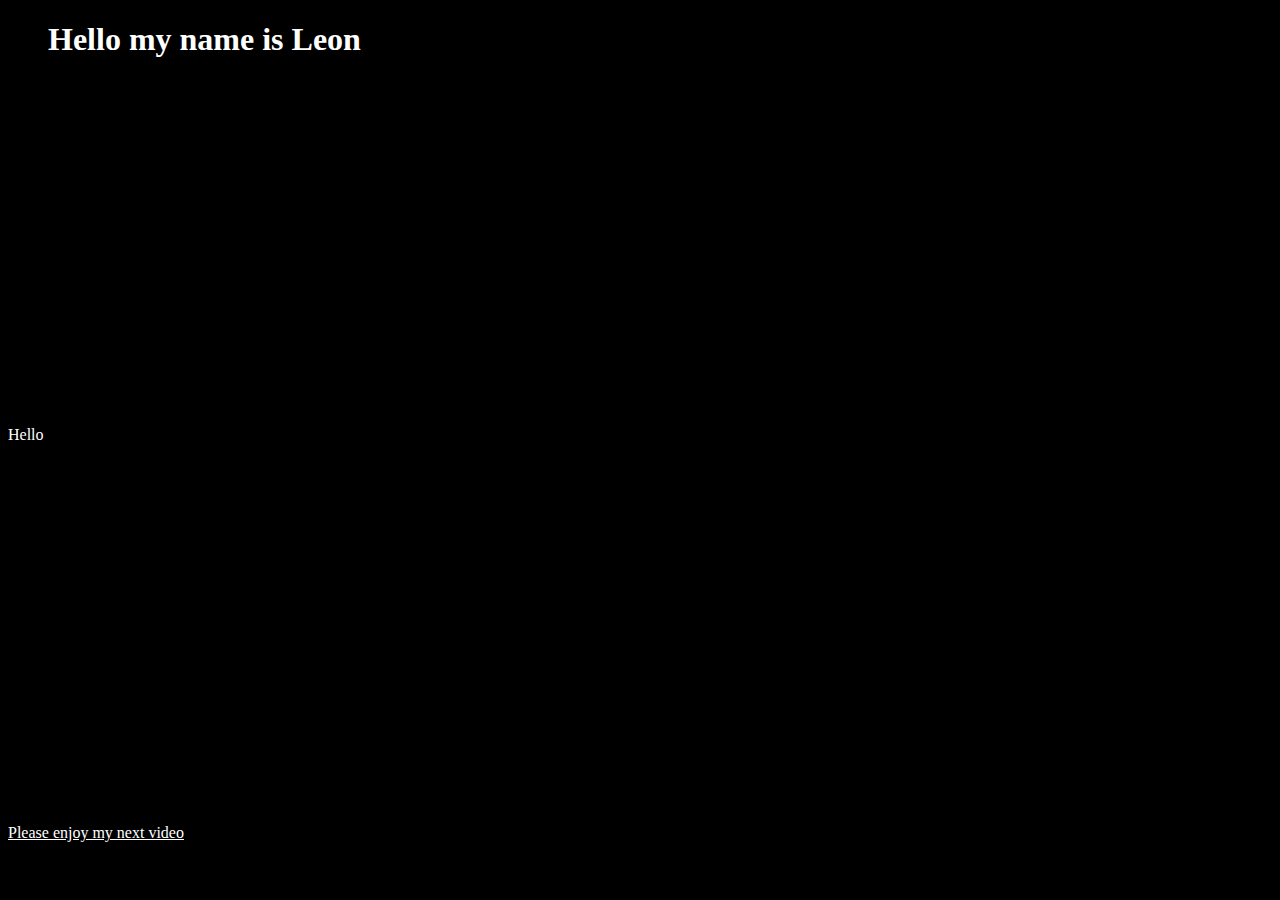
<file: project1-2.html>
<!DOCTYPE html>
<html>
<head>
<style>
body {
    background-color: black;
}

h1 {
    color: white;
    margin-left: 40px;
} 
p {
color: white;
margin-right: 100px;

}
a{
color: white;

}
</style>
	<title></title>
</head>
	<h1>Hello my name is Leon </h1>
 <p>Hello <iframe src="https://player.vimeo.com/video/256388118?title=0&byline=0&portrait=0" width="640" height="360" frameborder="0" webkitallowfullscreen mozallowfullscreen allowfullscreen></iframe> <iframe src="https://player.vimeo.com/video/254161466?title=0&byline=0&portrait=0" width="640" height="360" frameborder="0" webkitallowfullscreen mozallowfullscreen allowfullscreen></iframe> </p>
 	<a href="project1-3.html">Please enjoy my next video</a>
<body>

</body>
</html>
</file>
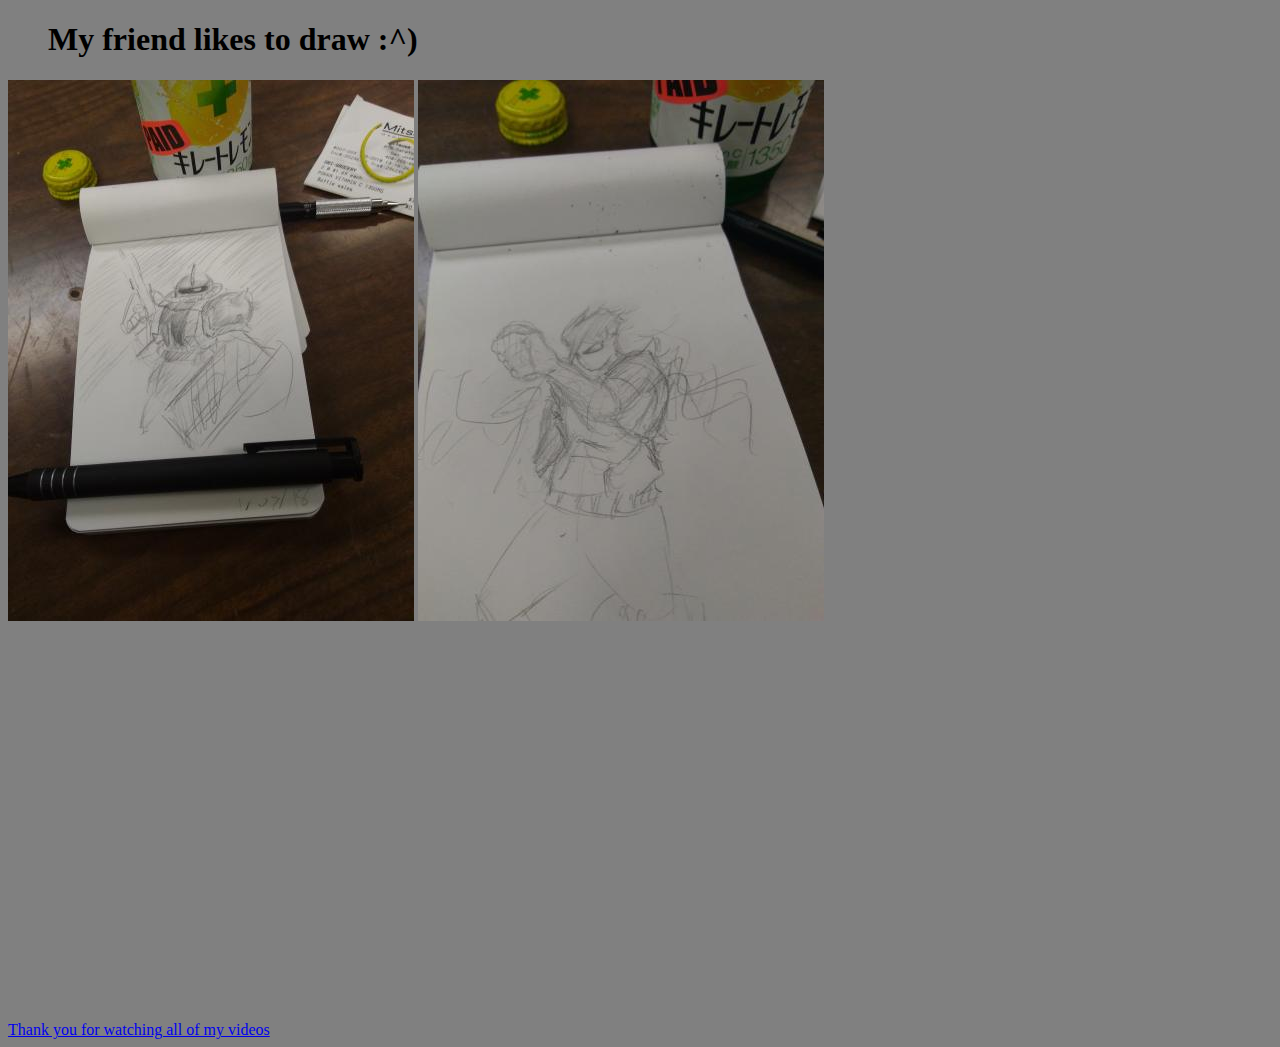
<file: project1-4.html>
<!DOCTYPE html>
<html>
<head>
<style>
body {
    background-color: grey;
}

h1 {
    color: black;
    margin-left: 40px;
} 
</style>
	<title></title>
</head>
	<h1>My friend likes to draw :^) </h1>
	<img src= "videos/draw1.jpg" alt="OC" >
	<img src= "videos/draw2.jpg" alt="Zaku">
 <p><iframe src="https://player.vimeo.com/video/256176510?title=0&byline=0&portrait=0" width="640" height="360" frameborder="0" webkitallowfullscreen mozallowfullscreen allowfullscreen></iframe> </p>
 	<a href="index.html">Thank you for watching all of my videos</a>
<body>

</body>
</html>
</file>
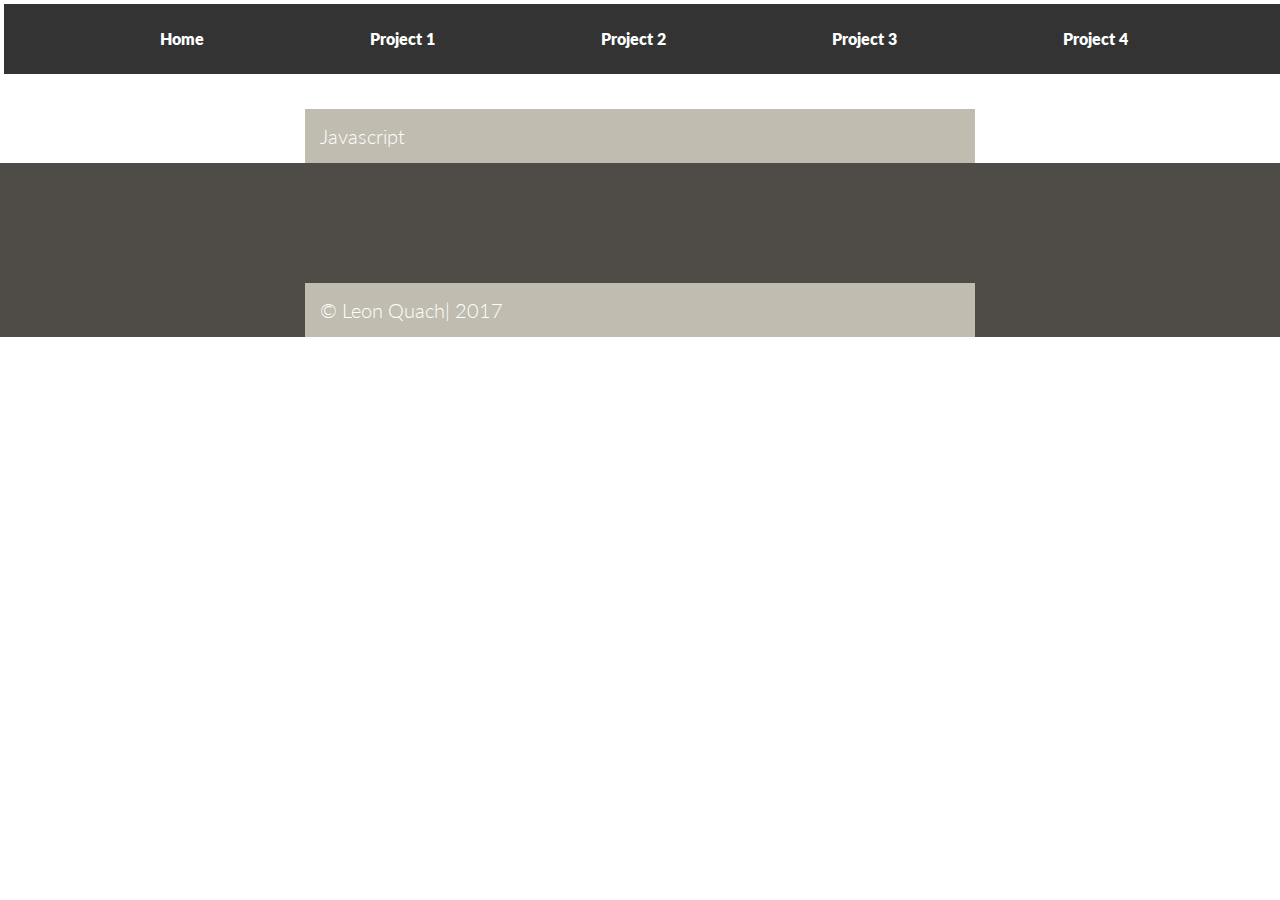
<file: projectfour.html>
<!DOCTYPE html>
<html>

<head>
    <meta charset="utf-8">
    <link rel="stylesheet" type="text/css" href="css/style.css"> <!-- link to style sheet  -->
    <title> Project 1</title>

</head> 

<body>
<div id="main">  <!-- divs are like sections of the page.  You can apply different CSS styles to different sections -->

<div class="statement">
  <header>
   <!-- You can add links to the navigation menu below (link already added to Artist Statement) -->
   <ul>
      <li id="list1"><a href="home.html">Home</a></li>
        <li><a href="projectone.html">Project 1</a></li>
        <li><a href="projecttwo.html">Project 2</a></li>
        <li><a href="projectthree.html">Project 3</a></li>
        <li><a href="projectfour.html">Project 4</a></li>
    </ul>
  </header>

<!-- ADD STATEMENT DIV HERE -->

      <h1>Project 1</h1>

      <p>Javascript </p>
<!-- CLOSE STATEMENT DIV HERE -->
      
      <footer>
        <div class="social">
         
        </div>
        <p> &copy; Leon Quach| 2017</p>
      </footer>
      </div>
  </div>
  </body>
</file>
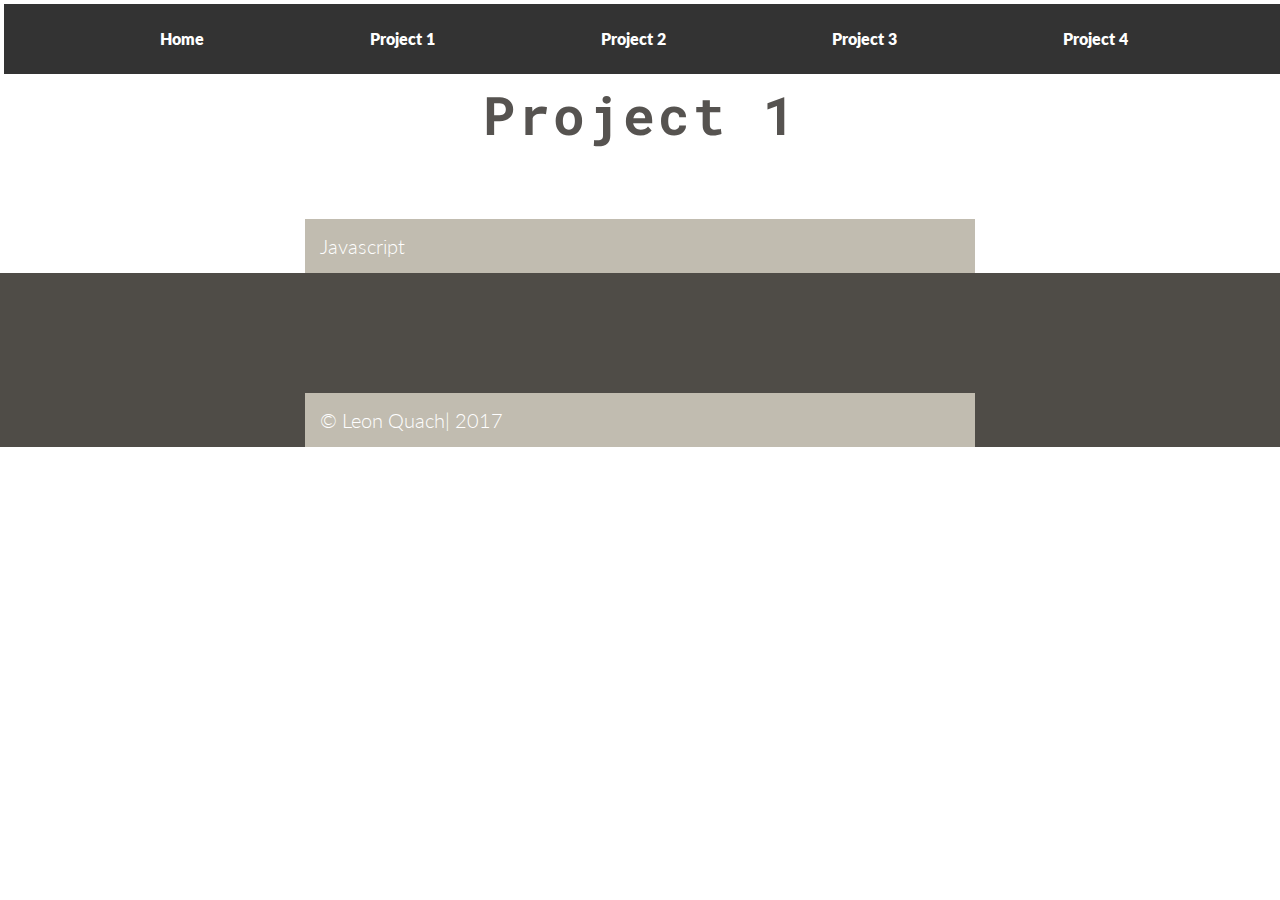
<file: projectone.html>
<!DOCTYPE html>
<html>

<head>
    <meta charset="utf-8">
    <link rel="stylesheet" type="text/css" href="css/style.css"> <!-- link to style sheet  -->
    <title> Project 1</title>

</head> 

<body>
<div id="main">  <!-- divs are like sections of the page.  You can apply different CSS styles to different sections -->

<div class="statement">
  <header>
   <!-- You can add links to the navigation menu below (link already added to Artist Statement) -->
   <ul>
      <li id="list1"><a href="index.html">Home</a></li>
        <li class="dropdown"><a href="projectone.html" class="dropbtn">Project 1</a>
          <div class="dropdown-content">
          <a href="video1-1.html">Video 1-1: The Introduction</a>
          <a href="video1-2.html">Video 1-2: The Interview</a>
          <a href="video1-3.html">Video 1-3: Action Sequence</a>
          <a href="video1-4.html">Video 1-4 Non-Narrative Transition</a>
          </div>
        </li>
        <li><a href="projecttwo.html">Project 2</a></li>
        <li><a href="projectthree.html">Project 3</a></li>
        <li><a href="projectfour.html">Project 4</a></li>
    </ul>
  </header>

<!-- ADD STATEMENT DIV HERE -->
<<div class="project">
      <h1>Project 1</h1>

      <p>Javascript </p>
<!-- CLOSE STATEMENT DIV HERE -->
</div>
      <footer>
        <div class="social">
         
        </div>
        <p> &copy; Leon Quach| 2017</p>
      </footer>
      </div>
  </div>
  </body>  
</html>
</file>
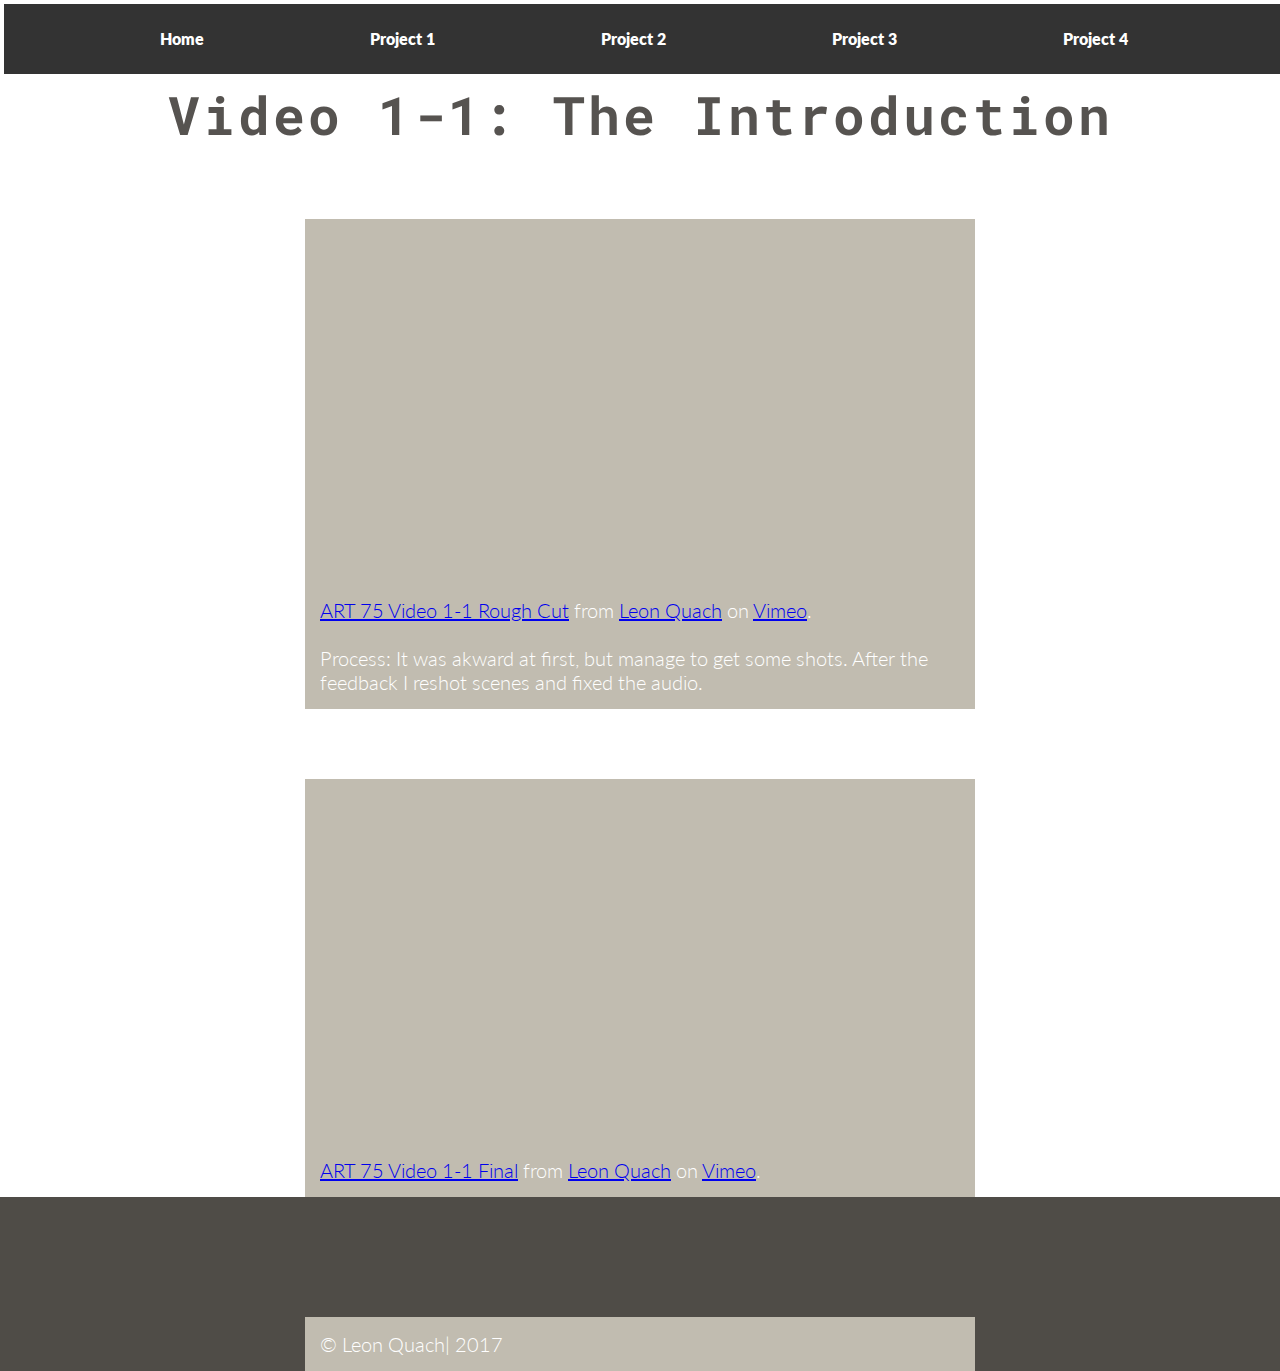
<file: video1-1.html>
<!DOCTYPE html>
<html>

<head>
    <meta charset="utf-8">
    <link rel="stylesheet" type="text/css" href="css/style.css"> <!-- link to style sheet  -->
    <title> Project 1</title>

</head> 

<body>
<div id="main">  <!-- divs are like sections of the page.  You can apply different CSS styles to different sections -->

<div class="statement">
  <header>
   <!-- You can add links to the navigation menu below (link already added to Artist Statement) -->
   <ul>
      <li id="list1"><a href="home.html">Home</a></li>
       <li class="dropdown"><a href="projectone.html" class="dropbtn">Project 1</a>
          <div class="dropdown-content">
          <a href="video1-1.html">Video 1-1: The Introduction</a>
          <a href="video1-2.html">Video 1-2: The Interview</a>
          <a href="video1-3.html">Video 1-3: Action Sequence</a>
          <a href="video1-4.html">Video 1-4 Non-Narrative Transition</a>
          </div>
        </li>
        <li><a href="projecttwo.html">Project 2</a></li>
        <li><a href="projectthree.html">Project 3</a></li>
        <li><a href="projectfour.html">Project 4</a></li>
    </ul>
  </header>

<!-- ADD STATEMENT DIV HERE -->
<<div class="project">
      <h1>Video 1-1: The Introduction</h1>
      <p> <iframe src="https://player.vimeo.com/video/253545525?title=0&byline=0&portrait=0" width="640" height="360" frameborder="0" webkitallowfullscreen mozallowfullscreen allowfullscreen></iframe>
      <a href="https://vimeo.com/253545525">ART 75 Video 1-1 Rough Cut</a> from <a href="https://vimeo.com/user79557737">Leon Quach</a> on <a href="https://vimeo.com">Vimeo</a>. <br> <br>Process: It was akward at first, but manage to get some shots. After the feedback I reshot scenes and fixed the audio.</p>
      <p><iframe src="https://player.vimeo.com/video/254161466?title=0&byline=0&portrait=0" width="640" height="360" frameborder="0" webkitallowfullscreen mozallowfullscreen allowfullscreen></iframe>
      <a href="https://vimeo.com/254161466">ART 75 Video 1-1 Final</a> from <a href="https://vimeo.com/user79557737">Leon Quach</a> on <a href="https://vimeo.com">Vimeo</a>.</p>
      
<!-- CLOSE STATEMENT DIV HERE -->
</div>
      <footer>
        <div class="social">
         
        </div>
        <p> &copy; Leon Quach| 2017</p>
      </footer>
      </div>
  </div>
  </body>  
</html>
</file>
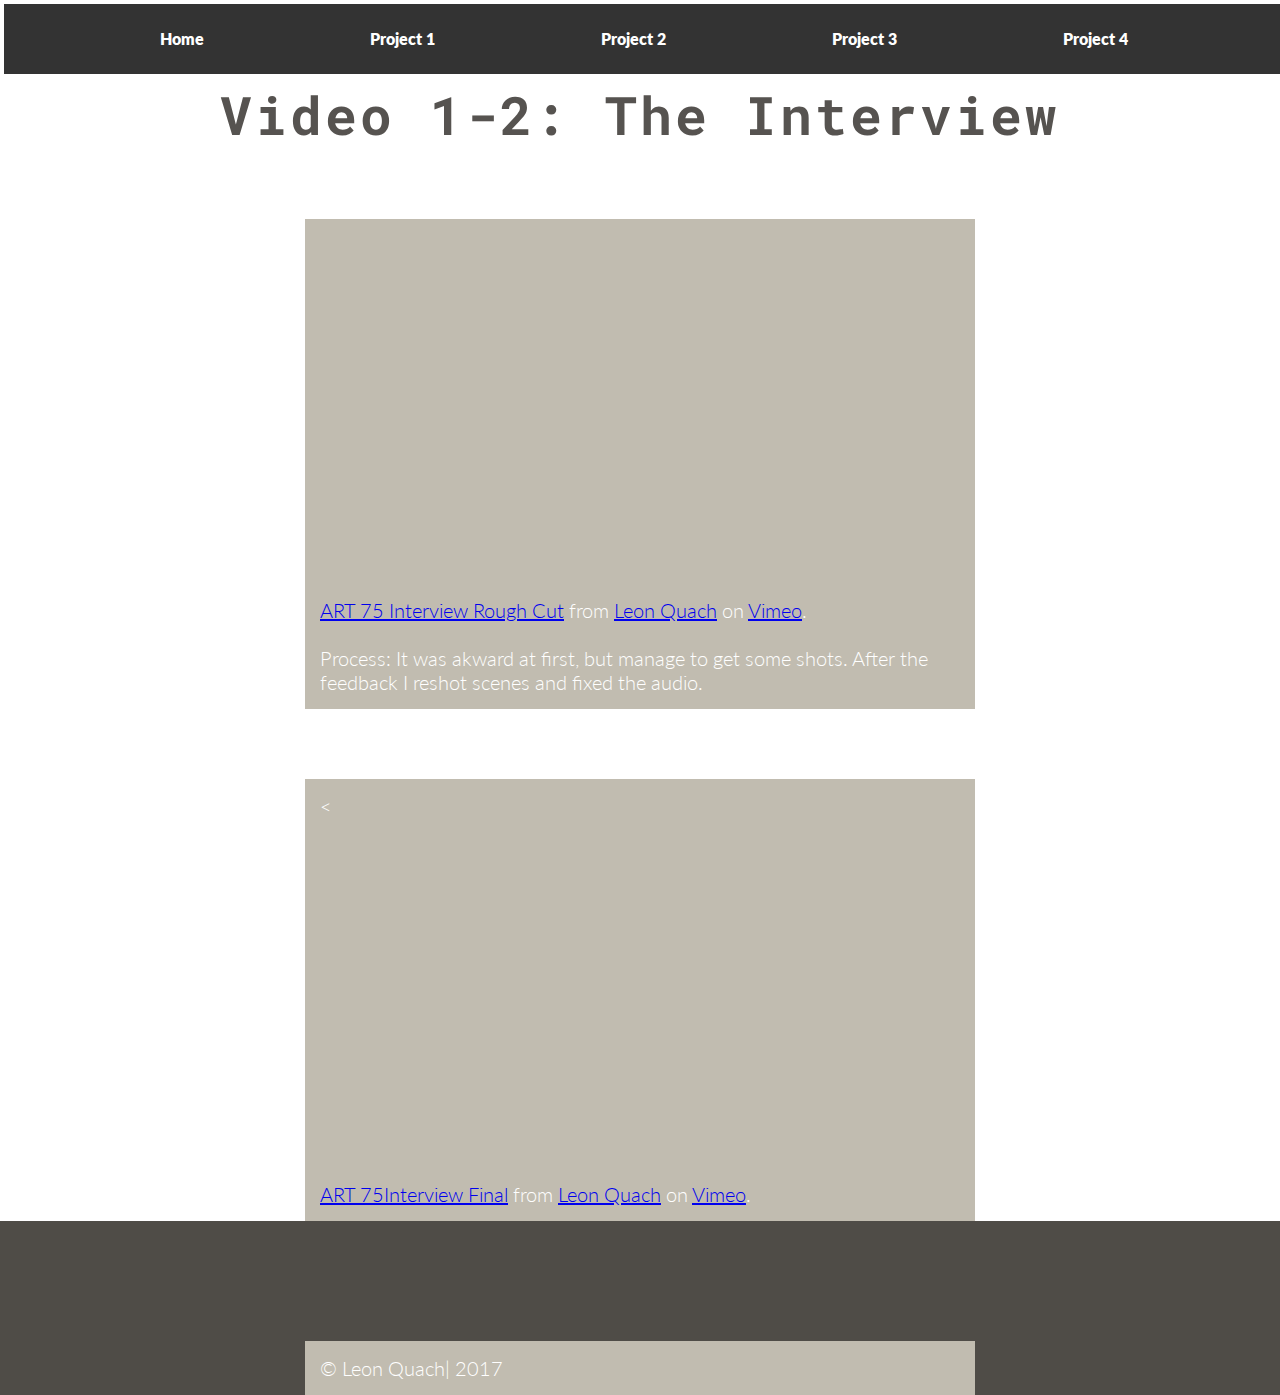
<file: video1-2.html>
<!DOCTYPE html>
<html>

<head>
    <meta charset="utf-8">
    <link rel="stylesheet" type="text/css" href="css/style.css"> <!-- link to style sheet  -->
    <title> Project 1</title>

</head> 

<body>
<div id="main">  <!-- divs are like sections of the page.  You can apply different CSS styles to different sections -->

<div class="statement">
  <header>
   <!-- You can add links to the navigation menu below (link already added to Artist Statement) -->
   <ul>
      <li id="list1"><a href="index.html">Home</a></li>
       <li class="dropdown"><a href="projectone.html" class="dropbtn">Project 1</a>
          <div class="dropdown-content">
          <a href="video1-1.html">Video 1-1: The Introduction</a>
          <a href="video1-2.html">Video 1-2: The Interview</a>
          <a href="video1-3.html">Video 1-3: Action Sequence</a>
          <a href="video1-4.html">Video 1-4 Non-Narrative Transition</a>
          </div>
        </li>
         <li class="dropdown"><a href="projecttwo.html" class="dropbtn">Project 2</a>
          <div class="dropdown-content">
          <a href="video2-1.html">Video 2-1: Time Lapse</a>
          <a href="#">Video 2-2: The Interview</a>
          <a href="#">Video 2-3: Action Sequence</a>
          <a href="#">Video 2-4: Non-Narrative Transition</a>
          </div>
        </li>
        <li><a href="projectthree.html">Project 3</a></li>
        <li><a href="projectfour.html">Project 4</a></li>
    </ul>
  </header>

<!-- ADD STATEMENT DIV HERE -->
<<div class="project">
      <h1>Video 1-2: The Interview</h1>
      <p> <iframe src="https://player.vimeo.com/video/255314557?title=0&byline=0&portrait=0" width="640" height="360" frameborder="0" webkitallowfullscreen mozallowfullscreen allowfullscreen></iframe>
<a href="https://vimeo.com/255314557">ART 75 Interview Rough Cut</a> from <a href="https://vimeo.com/user79557737">Leon Quach</a> on <a href="https://vimeo.com">Vimeo</a>. <br> <br>Process: It was akward at first, but manage to get some shots. After the feedback I reshot scenes and fixed the audio.</p>
      <p><<iframe src="https://player.vimeo.com/video/256176510?title=0&byline=0&portrait=0" width="640" height="360" frameborder="0" webkitallowfullscreen mozallowfullscreen allowfullscreen></iframe>
<a href="https://vimeo.com/256176510">ART 75Interview Final</a> from <a href="https://vimeo.com/user79557737">Leon Quach</a> on <a href="https://vimeo.com">Vimeo</a>.</p>
      
<!-- CLOSE STATEMENT DIV HERE -->
</div>
      <footer>
        <div class="social">
         
        </div>
        <p> &copy; Leon Quach| 2017</p>
      </footer>
      </div>
  </div>
  </body>  
</html>
</file>
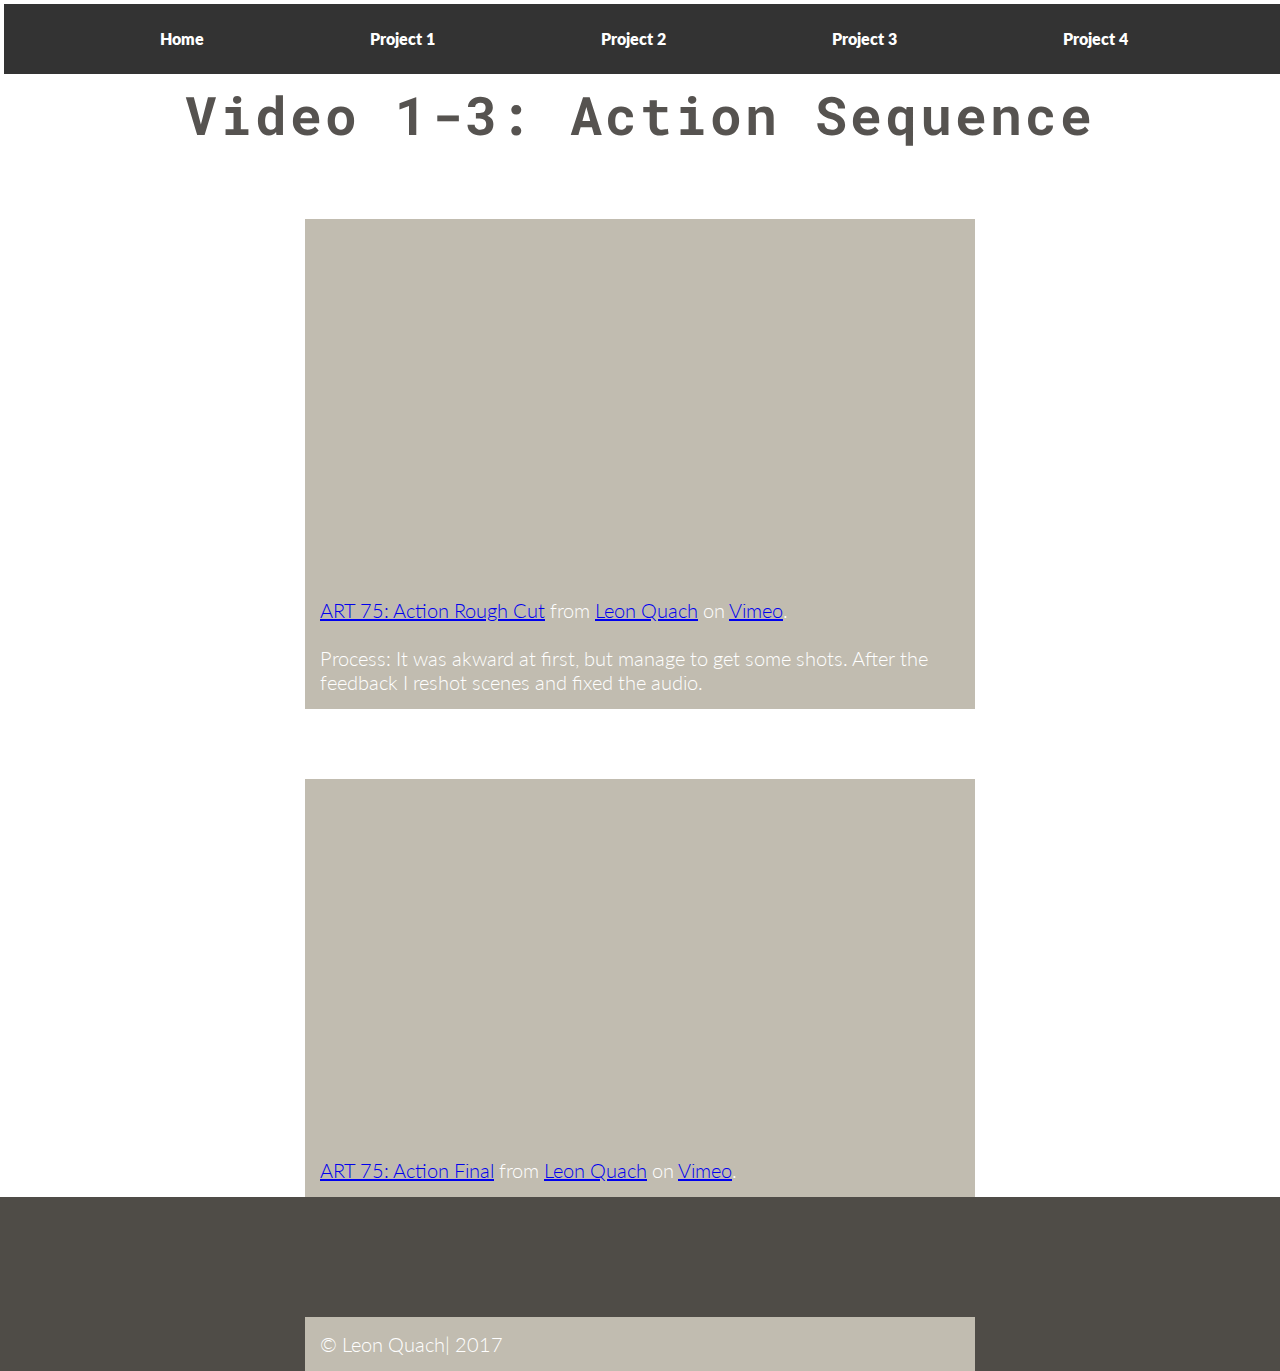
<file: video1-3.html>
<!DOCTYPE html>
<html>

<head>
    <meta charset="utf-8">
    <link rel="stylesheet" type="text/css" href="css/style.css"> <!-- link to style sheet  -->
    <title> Project 1</title>

</head> 

<body>
<div id="main">  <!-- divs are like sections of the page.  You can apply different CSS styles to different sections -->

<div class="statement">
  <header>
   <!-- You can add links to the navigation menu below (link already added to Artist Statement) -->
   <ul>
      <li id="list1"><a href="index.html">Home</a></li>
       <li class="dropdown"><a href="projectone.html" class="dropbtn">Project 1</a>
          <div class="dropdown-content">
          <a href="video1-1.html">Video 1-1: The Introduction</a>
          <a href="video1-2.html">Video 1-2: The Interview</a>
          <a href="video1-3.html">Video 1-3: Action Sequence</a>
          <a href="video1-4.html">Video 1-4 Non-Narrative Transition</a>
          </div>
        </li>
         <li class="dropdown"><a href="projecttwo.html" class="dropbtn">Project 2</a>
          <div class="dropdown-content">
          <a href="video2-1.html">Video 2-1: Time Lapse</a>
          <a href="#">Video 2-2: The Interview</a>
          <a href="#">Video 2-3: Action Sequence</a>
          <a href="#">Video 2-4: Non-Narrative Transition</a>
          </div>
        </li>
        <li><a href="projectthree.html">Project 3</a></li>
        <li><a href="projectfour.html">Project 4</a></li>
    </ul>
  </header>

<!-- ADD STATEMENT DIV HERE -->
<<div class="project">
      <h1>Video 1-3: Action Sequence</h1>
      <p> <iframe src="https://player.vimeo.com/video/255666209?title=0&byline=0&portrait=0" width="640" height="360" frameborder="0" webkitallowfullscreen mozallowfullscreen allowfullscreen></iframe>
<a href="https://vimeo.com/255666209">ART 75: Action Rough Cut</a> from <a href="https://vimeo.com/user79557737">Leon Quach</a> on <a href="https://vimeo.com">Vimeo</a>. <br> <br>Process: It was akward at first, but manage to get some shots. After the feedback I reshot scenes and fixed the audio.</p>
      <p><iframe src="https://player.vimeo.com/video/256388118?title=0&byline=0&portrait=0" width="640" height="360" frameborder="0" webkitallowfullscreen mozallowfullscreen allowfullscreen></iframe>
<a href="https://vimeo.com/256388118">ART 75: Action Final</a> from <a href="https://vimeo.com/user79557737">Leon Quach</a> on <a href="https://vimeo.com">Vimeo</a>.</p>
      
<!-- CLOSE STATEMENT DIV HERE -->
</div>
      <footer>
        <div class="social">
         
        </div>
        <p> &copy; Leon Quach| 2017</p>
      </footer>
      </div>
  </div>
  </body>  
</html>
</file>
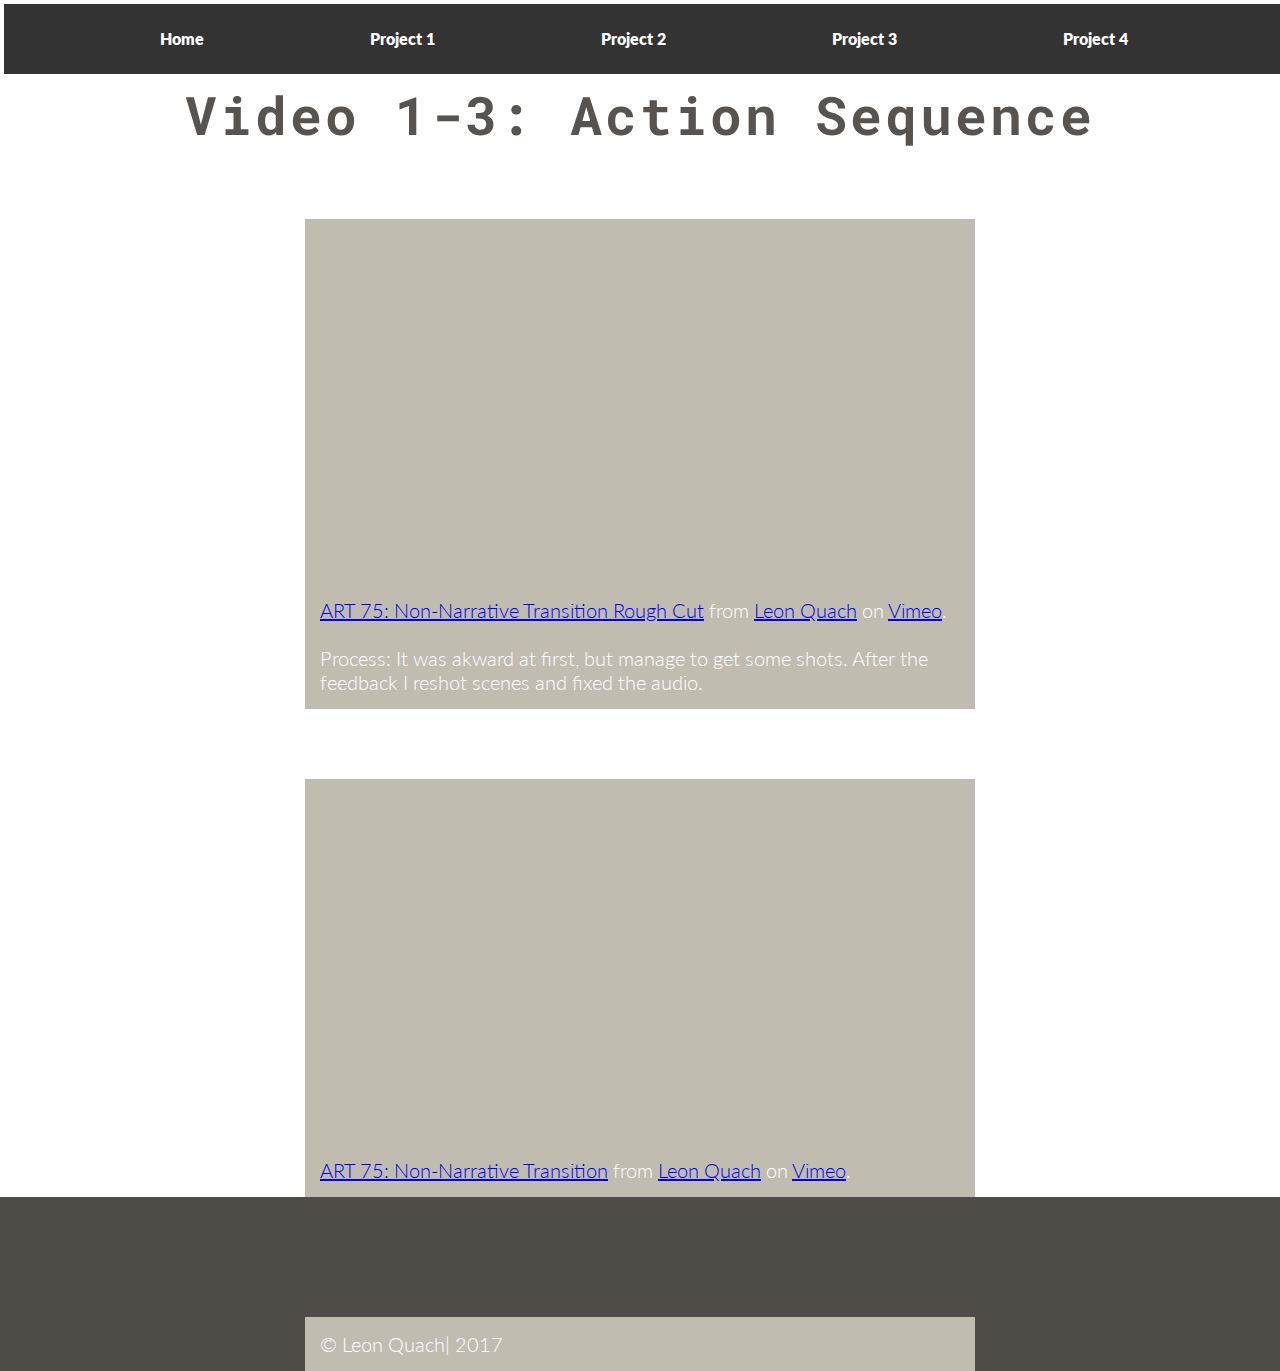
<file: video1-4.html>
<!DOCTYPE html>
<html>

<head>
    <meta charset="utf-8">
    <link rel="stylesheet" type="text/css" href="css/style.css"> <!-- link to style sheet  -->
    <title> Project 1</title>

</head> 

<body>
<div id="main">  <!-- divs are like sections of the page.  You can apply different CSS styles to different sections -->

<div class="statement">
  <header>
   <!-- You can add links to the navigation menu below (link already added to Artist Statement) -->
   <ul>
      <li id="list1"><a href="index.html">Home</a></li>
       <li class="dropdown"><a href="projectone.html" class="dropbtn">Project 1</a>
          <div class="dropdown-content">
          <a href="video1-1.html">Video 1-1: The Introduction</a>
          <a href="video1-2.html">Video 1-2: The Interview</a>
          <a href="video1-3.html">Video 1-3: Action Sequence</a>
          <a href="video1-4.html">Video 1-4 Non-Narrative Transition</a>
          </div>
        </li>
         <li class="dropdown"><a href="projecttwo.html" class="dropbtn">Project 2</a>
          <div class="dropdown-content">
          <a href="video2-1.html">Video 2-1: Time Lapse</a>
          <a href="#">Video 2-2: The Interview</a>
          <a href="#">Video 2-3: Action Sequence</a>
          <a href="#">Video 2-4: Non-Narrative Transition</a>
          </div>
        </li>
        <li><a href="projectthree.html">Project 3</a></li>
        <li><a href="projectfour.html">Project 4</a></li>
    </ul>
  </header>

<!-- ADD STATEMENT DIV HERE -->
<<div class="project">
      <h1>Video 1-3: Action Sequence</h1>
      <p> <iframe src="https://player.vimeo.com/video/256716703?title=0&byline=0&portrait=0" width="640" height="360" frameborder="0" webkitallowfullscreen mozallowfullscreen allowfullscreen></iframe>
<a href="https://vimeo.com/256716703">ART 75: Non-Narrative Transition Rough Cut</a> from <a href="https://vimeo.com/user79557737">Leon Quach</a> on <a href="https://vimeo.com">Vimeo</a>.<br> <br>Process: It was akward at first, but manage to get some shots. After the feedback I reshot scenes and fixed the audio.</p>
      <p><iframe src="https://player.vimeo.com/video/257309198?title=0&byline=0&portrait=0" width="640" height="360" frameborder="0" webkitallowfullscreen mozallowfullscreen allowfullscreen></iframe>
<a href="https://vimeo.com/257309198">ART 75: Non-Narrative Transition</a> from <a href="https://vimeo.com/user79557737">Leon Quach</a> on <a href="https://vimeo.com">Vimeo</a>.</p>
      
<!-- CLOSE STATEMENT DIV HERE -->
</div>
      <footer>
        <div class="social">
         
        </div>
        <p> &copy; Leon Quach| 2017</p>
      </footer>
      </div>
  </div>
  </body>  
</html>
</file>
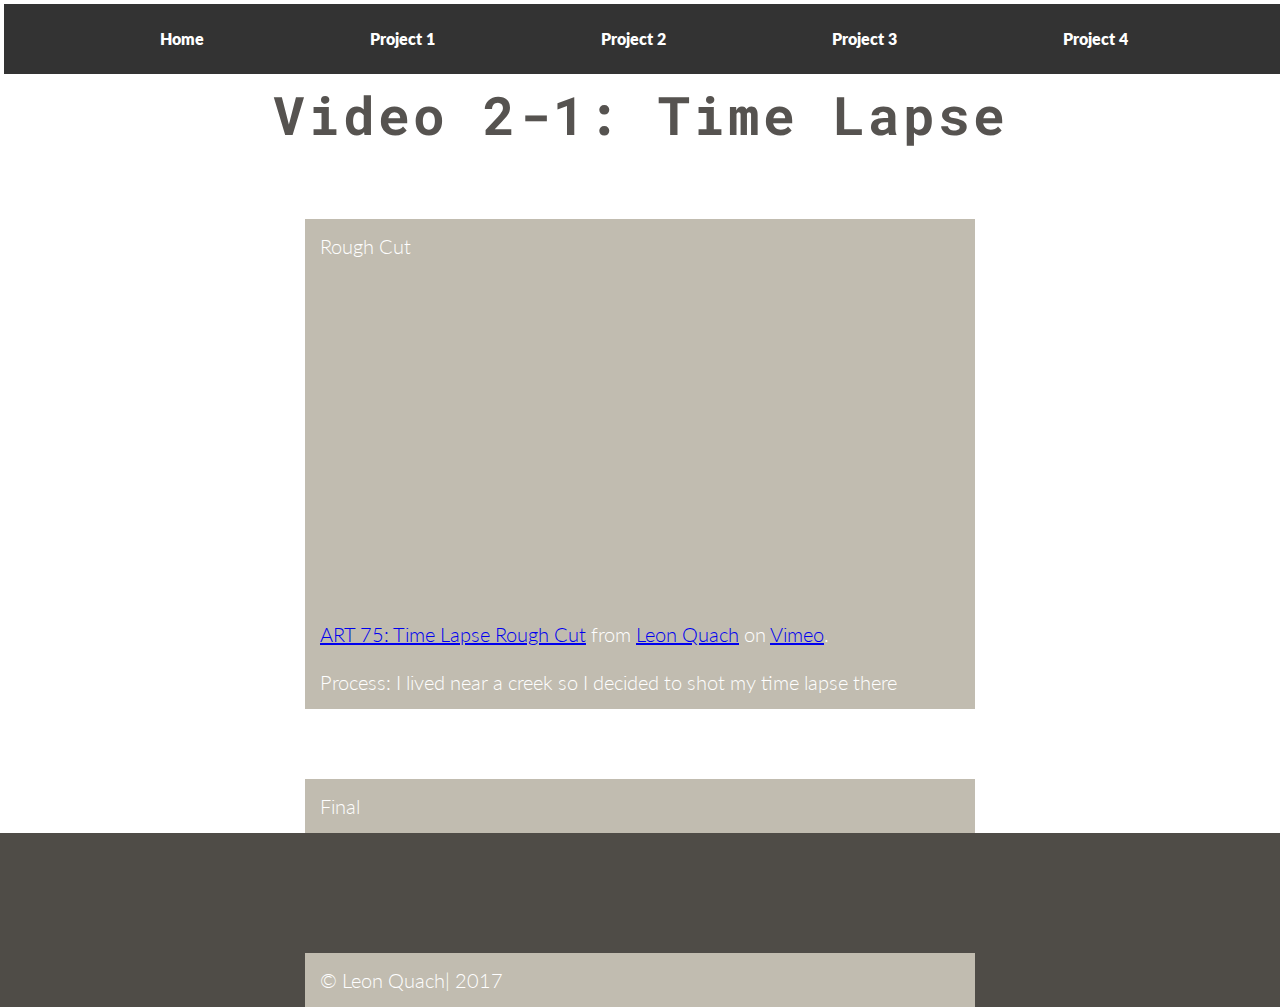
<file: video2-1.html>
<!DOCTYPE html>
<html>

<head>
    <meta charset="utf-8">
    <link rel="stylesheet" type="text/css" href="css/style.css"> <!-- link to style sheet  -->
    <title> Project 1</title>

</head> 

<body>
<div id="main">  <!-- divs are like sections of the page.  You can apply different CSS styles to different sections -->

<div class="statement">
  <header>
   <!-- You can add links to the navigation menu below (link already added to Artist Statement) -->
   <ul>
      <li id="list1"><a href="index.html">Home</a></li>
       <li class="dropdown"><a href="projectone.html" class="dropbtn">Project 1</a>
          <div class="dropdown-content">
          <a href="video1-1.html">Video 1-1: The Introduction</a>
          <a href="video1-2.html">Video 1-2: The Interview</a>
          <a href="video1-3.html">Video 1-3: Action Sequence</a>
          <a href="video1-4.html">Video 1-4 Non-Narrative Transition</a>
          </div>
        </li>
        <li class="dropdown"><a href="projecttwo.html" class="dropbtn">Project 2</a>
          <div class="dropdown-content">
          <a href="video2-1.html">Video 2-1: Time Lapse</a>
          <a href="#">Video 2-2: The Interview</a>
          <a href="#">Video 2-3: Action Sequence</a>
          <a href="#">Video 2-4: Non-Narrative Transition</a>
          </div>
        </li>
        <li><a href="projectthree.html">Project 3</a></li>
        <li><a href="projectfour.html">Project 4</a></li>
    </ul>
  </header>

<!-- ADD STATEMENT DIV HERE -->
<<div class="project">
      <h1>Video 2-1: Time Lapse</h1>
      <p> Rough Cut <iframe src="https://player.vimeo.com/video/258535186?title=0&byline=0&portrait=0" width="640" height="360" frameborder="0" webkitallowfullscreen mozallowfullscreen allowfullscreen></iframe>
<a href="https://vimeo.com/258535186">ART 75: Time Lapse Rough Cut</a> from <a href="https://vimeo.com/user79557737">Leon Quach</a> on <a href="https://vimeo.com">Vimeo</a>. <br> <br>Process: I lived near a creek so I decided to shot my time lapse there </p>
      <p>Final</p>
      
<!-- CLOSE STATEMENT DIV HERE -->
</div>
      <footer>
        <div class="social">
         
        </div>
        <p> &copy; Leon Quach| 2017</p>
      </footer>
      </div>
  </div>
  </body>  
</html>
</file>
<file: css/style.css>
@import url('https://fonts.googleapis.com/css?family=Lato:300,400|Roboto Mono');


* {
	margin: 0;
	padding: 0;
}

header a:hover {
    background-color: #cbced3;
}

/*a:visited {
    color: #fceec4;
}*/

body {
	width: 100%;
	height: 100%;
	background-color: #dfe2db, 0.3; 
	font-family: 'Lato', sans-serif;
}

header {
	border:4px solid white;
	background-color: #a59875; /* RH EDIT*/
	top: 0;
	width: 100%;
	height: 70px;
	position:fixed;
	font-weight:800;
	color:#fff;
	z-index: 3; /* to bring the layer on top for the arrangement */
}

header ul {
	display: flex;
	list-style-type: none;
    margin: 0;
    padding: 0;
    overflow: hidden;
    background-color: #333;
	justify-content: center;
}

header ul li {
	list-style-type:none;
	display: list-item;
	line-height: 70px;
	float: left;
	padding-left: 150px;
}

header ul li a, .dropbtn { /* for links we need additional styling */
	 display: inline-block;
    color: white;
    text-align: center;
    padding: 0px 8px;
    text-decoration: none;
}

li a:hover, .dropdown:hover .dropbtn {
    background-color: #f2e3b8;
    opacity: 0.5;
}

li.dropdown {
    display: inline-block;
}

.dropdown-content {
    display: none;
    position: absolute;
    background-color: #f9f9f9;
    min-width: 130px;
    box-shadow: 0px 8px 16px 0px rgba(0,0,0,0.2);
    z-index: 1;
}

.dropdown-content a {
    color: black;
    padding: 0px 4px;
    text-decoration: none;
    display: block;
    text-align: left;
}

.dropdown-content a:hover {background-color: #f1f1f1}

.dropdown:hover .dropdown-content {
    display: block;
}

#list1 {
	padding:0;
}

#main {
	width: 100%;

}

.about {
	padding: 100px 0; 
	background-size: cover;
	background-image: url("../images/universialsnow.png"); /* RH EDIT*/

}
.about h1 {
	font-family: 'Roboto Mono';
	letter-spacing: 3px;
	text-align: center;
	font-size: 40pt;s
	margin-bottom: 50px;
	color:#565350;
	text-decoration: none;

}

.project h1 {
	font-family: 'Roboto Mono';
	letter-spacing: 3px;
	text-align: center;
	font-size: 40pt;
	margin-top: 60px;
	margin-bottom: 30px;
	color:#565350;
	text-decoration: none;
}


.about p {
	font-family: 'Lato', sans-serif; /* RH EDIT*/
	font-weight: 300;
	text-align: center;
	font-size: 20px;
	margin:0 auto;
	margin-top: 70px;
	max-width: 50%;
	background-color: #c1bcb0;
	opacity: 0.9;
	color:#FFF;
	padding:15px;
	text-decoration: none;

}

/*.statement {
	padding: 100px 0; 
	background-size: cover;
	background-color: #fff;
	*/

}
.statement header {
	font-family: 'Questrial', sans-serif;
	letter-spacing: 3px;
	text-align: center;
	font-size: 40pt;
	margin-bottom: 50px;
	color:#fff;
	text-decoration: none;
}


.statement p {
	font-family: 'Lato', sans-serif; /* RH EDIT*/
	font-weight: 300;
	text-align: left;
	font-size: 20px;
	margin:0 auto;
	margin-top: 70px;
	max-width: 50%;
	background-color:#c1bcb0 ;
	/* opacity: 0.7; */
	color:#FFF;
	padding:15px;
	text-decoration: none;

}

.portfolio h1 {
	font-family: 'Questrial', sans-serif;
	letter-spacing: 3px;
	text-align: center;
	font-size: 40pt;
	margin-bottom: 50px;
	color:#fff;
}


.portfolio p {
	font-family: 'Lato', sans-serif; /* RH EDIT*/
	font-weight: 300;
	text-align: left;
	font-size: 20px;
	margin:0 auto;
	margin-top: 70px;
	max-width: 50%;
	background-color:#c1bcb0 ;
	opacity: 0.7;
	color:#FFF;
	padding:15px;

}



#group {
	width:100%;
	height: auto;
	display: flex;
	justify-content: center;

}

#group div {
	margin-top: 50px;
	width:30%;
	text-align: center;
	float:left;

}

#group div img {
	width:120px;
	height: auto;
}

#group div h2 {
	margin-top: 20px;
	color:#1F3A93;
}


footer {
	background-color: #4f4c47; /* RH EDIT*/
	width: 100%;
	height: auto;
	padding-top: 50px;
	text-align: center;
}

footer .social img {
	margin-left: 50px;
	width:64px;
	height:64px;
}

#firstsocial {
	margin-left:-50px;
}

footer p{
	padding: 35px 0;
	color: #fff;
	font-weight: 700;
}
</file>
